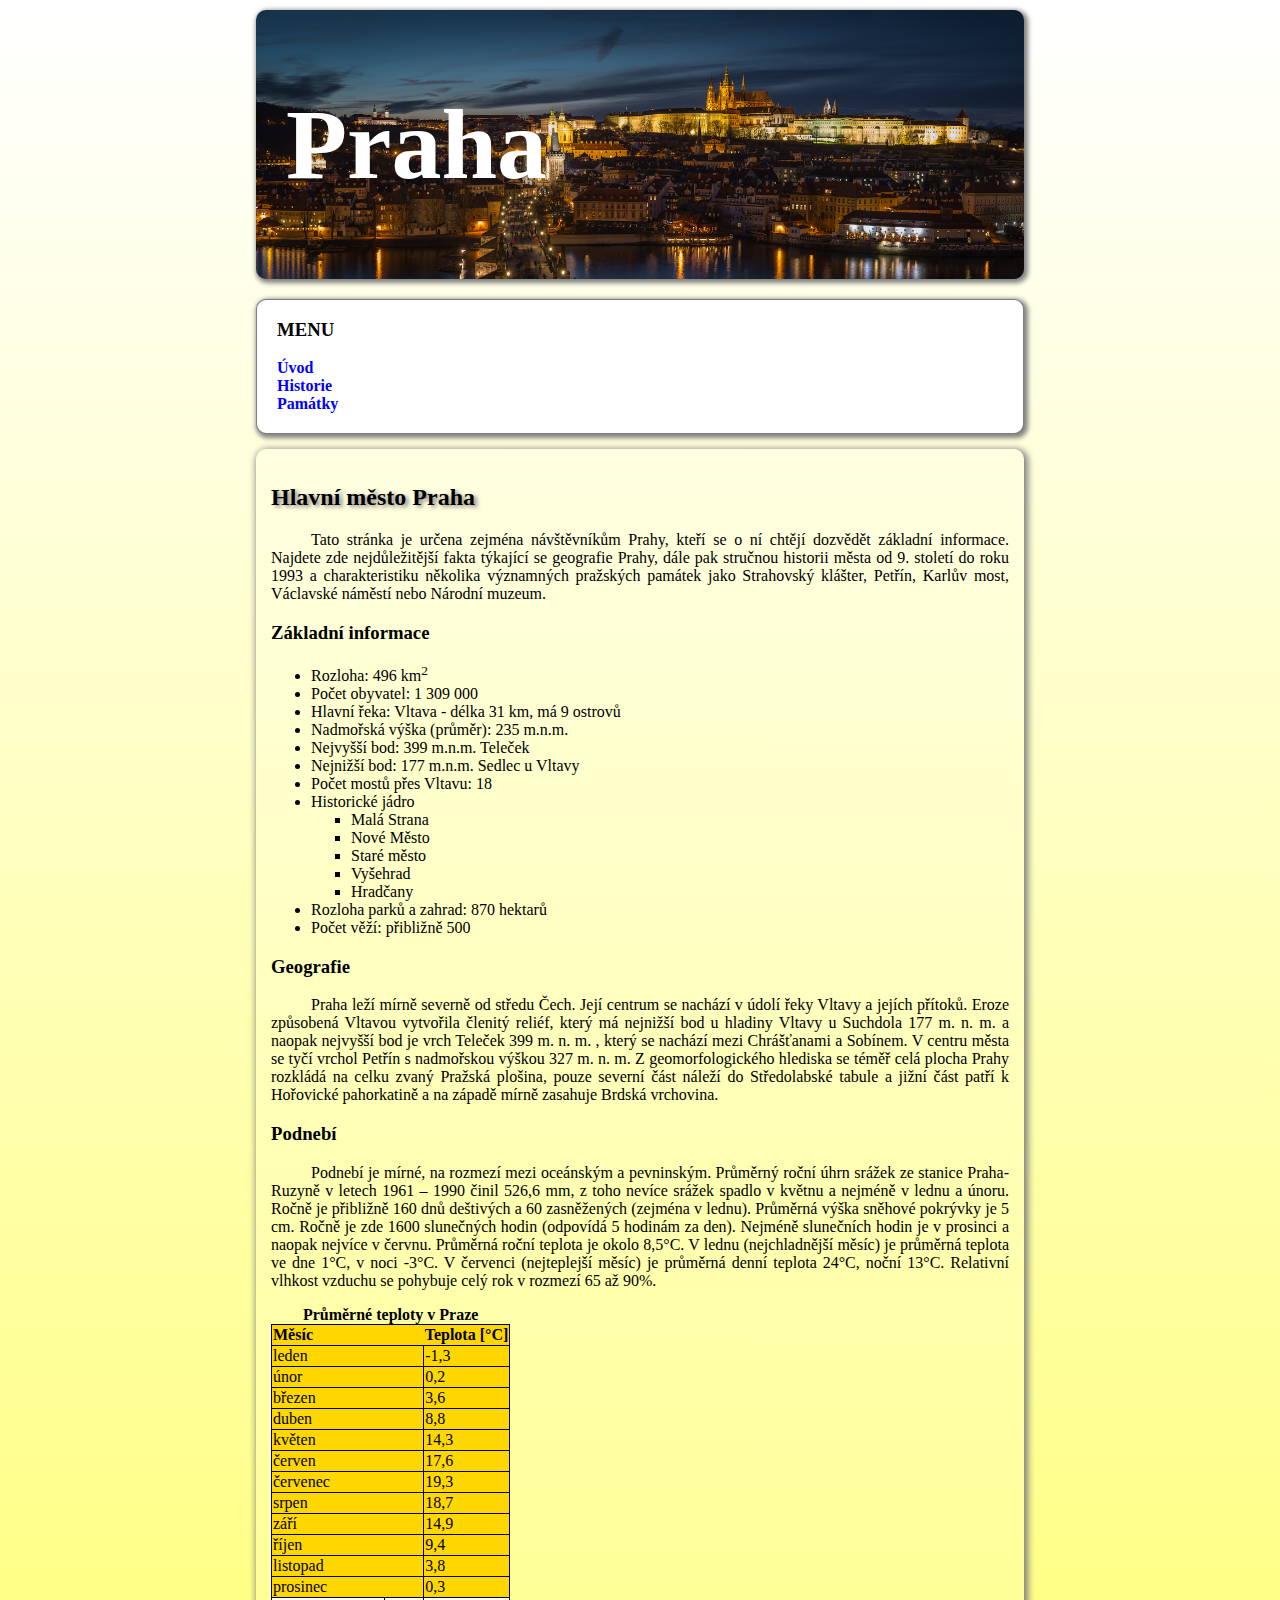
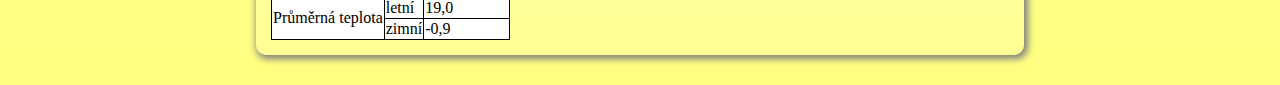
<file: index.html>
<!DOCTYPE html>
<html>
<head>
	<title>Úvod</title>
	<meta name="author" content="Michaela Marková">
	<link rel="stylesheet" type="text/css" href="styly.css">
	<link rel="icon" href="koruna.png">
</head>
<body>
	<header class="groove"><h1>Praha</h1></header>
	<nav id="menu">
		<h3>MENU</h3>
		<a href="index.html">Úvod</a><br>
		<a href="historie.html">Historie</a><br>
		<a href="pamatky.html">Památky</a><br>
	</nav>

	<article>
		<h2>Hlavní město Praha</h2>
		<p>Tato stránka je určena zejména návštěvníkům Prahy, kteří se o ní chtějí dozvědět základní informace. Najdete zde nejdůležitější fakta týkající se geografie Prahy, dále pak stručnou historii města od 9. století do roku 1993 a charakteristiku několika významných pražských památek jako Strahovský klášter, Petřín, Karlův most, Václavské náměstí nebo Národní muzeum.</p> 
		<section>
			<h3>Základní informace</h3>
			<ul>
				<li>Rozloha: 496 km<sup>2</sup></li>
				<li>Počet obyvatel: 1 309 000</li>
				<li>Hlavní řeka: Vltava - délka 31 km, má 9 ostrovů</li>
				<li>Nadmořská výška (průměr): 235 m.n.m.</li>
				<li>Nejvyšší bod: 399 m.n.m. Teleček</li>
				<li>Nejnižší bod: 177 m.n.m. Sedlec u Vltavy</li>
				<li>Počet mostů přes Vltavu: 18</li>
				<li>Historické jádro
					<ul>
						<li>Malá Strana</li>
						<li>Nové Město</li>
						<li>Staré město</li>
						<li>Vyšehrad</li>
						<li>Hradčany</li>
					</ul>
				</li>
				<li>Rozloha parků a zahrad: 870 hektarů</li>
				<li>Počet věží: přibližně 500</li>
			</ul>
		</section>
		<section>
			<h3>Geografie</h3>
			<p>Praha leží mírně severně od středu Čech. Její centrum se nachází v údolí řeky Vltavy a jejích přítoků. Eroze způsobená Vltavou vytvořila členitý reliéf, který má nejnižší bod u hladiny Vltavy u Suchdola 177 m. n. m. a naopak nejvyšší bod je vrch Teleček 399 m. n. m. , který se nachází mezi Chrášťanami a Sobínem. V centru města se tyčí vrchol Petřín s nadmořskou výškou 327 m. n. m. Z geomorfologického hlediska se téměř celá plocha Prahy rozkládá na celku zvaný Pražská plošina, pouze severní část náleží do Středolabské tabule a jižní část patří k Hořovické pahorkatině a na západě mírně zasahuje Brdská vrchovina.</p>
		</section>
		<section>	
			<h3>Podnebí</h3>
			<p>Podnebí je mírné, na rozmezí mezi oceánským a pevninským. Průměrný roční úhrn srážek ze stanice Praha-Ruzyně v letech 1961 – 1990 činil 526,6 mm, z toho nevíce srážek spadlo v květnu a nejméně v lednu a únoru.  Ročně je přibližně 160 dnů deštivých a 60 zasněžených (zejména v lednu). Průměrná výška sněhové pokrývky je 5 cm. Ročně je zde 1600 slunečných hodin (odpovídá 5 hodinám za den). Nejméně slunečních hodin je v prosinci a naopak nejvíce v červnu. Průměrná roční teplota je okolo 8,5°C. V lednu (nejchladnější měsíc) je průměrná teplota ve dne 1°C, v noci -3°C. V červenci (nejteplejší měsíc) je průměrná denní teplota 24°C, noční 13°C. Relativní vlhkost vzduchu se pohybuje celý rok v rozmezí 65 až 90%.</p>
			<table id="tabulka">
				<caption>Průměrné teploty v Praze</caption>
				<thead>
					<tr>
						<th colspan="2">Měsíc</th><th>Teplota [°C]</th>
					</tr>
				</thead>
				<tbody>
					<tr>
						<td colspan="2">leden</td><td>-1,3</td>
					</tr>
					<tr>
						<td colspan="2">únor</td><td>0,2</td>
					</tr>
					<tr>
						<td colspan="2">březen</td><td>3,6</td>
					</tr>
					<tr>
						<td colspan="2">duben</td><td>8,8</td>
					</tr>
					<tr>
						<td colspan="2">květen</td><td>14,3</td>
					</tr>
					<tr>
						<td colspan="2">červen</td><td>17,6</td>
					</tr>
					<tr>
						<td colspan="2">červenec</td><td>19,3</td>
					</tr>
					<tr>
						<td colspan="2">srpen</td><td>18,7</td>
					</tr>
					<tr>
						<td colspan="2">září</td><td>14,9</td>
					</tr>
					<tr>
						<td colspan="2">říjen</td><td>9,4</td>
					</tr>
					<tr>
						<td colspan="2">listopad</td><td>3,8</td>
					</tr>
					<tr>
						<td colspan="2">prosinec</td><td>0,3</td>
					</tr>
					<tr class="policka">
						<td rowspan="2">Průměrná teplota</td><td>letní</td><td>19,0</td>
					</tr>
					<tr class="policka">
						<td>zimní</td><td>-0,9</td>
					</tr>
				</tbody>
			</table>
		</section>
	</article>
</body>
</html>
</file>
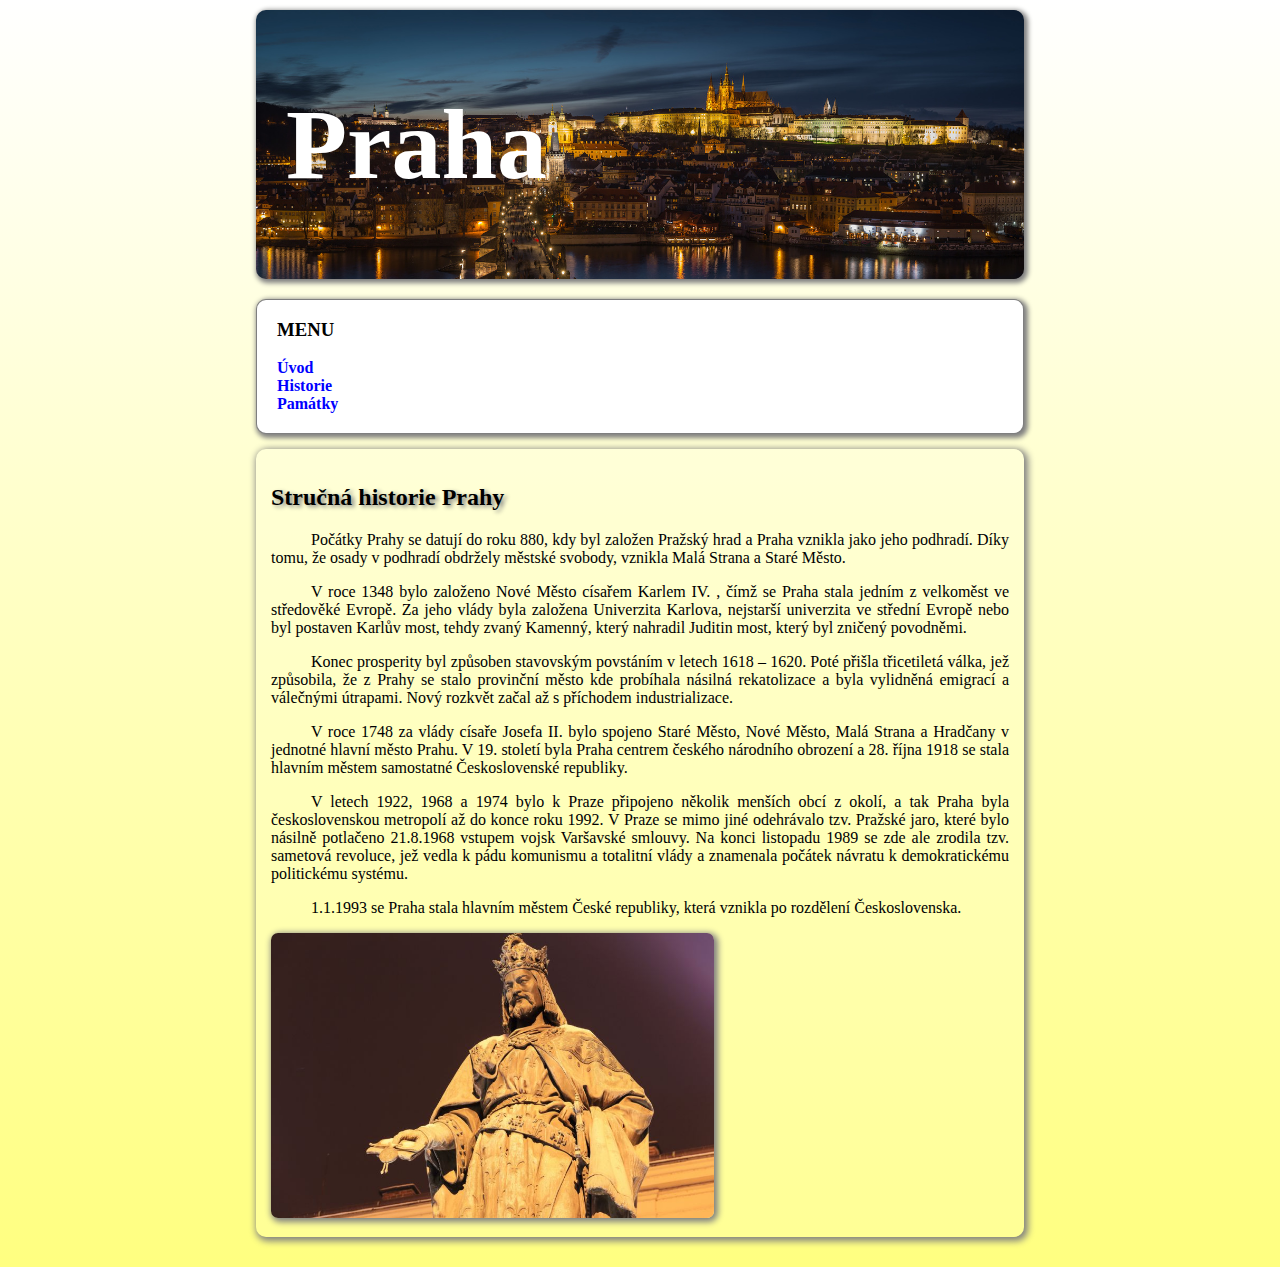
<file: historie.html>
<!DOCTYPE html>
<html>
<head>
	<title>Historie</title>
	<link rel="stylesheet" type="text/css" href="styly.css">
	<link rel="icon" href="koruna.png">
</head>
<body>
	<header><h1>Praha</h1></header>	
	<nav id="menu">
		<h3>MENU</h3>
		<a href="index.html">Úvod</a><br>
		<a href="historie.html">Historie</a><br>
		<a href="pamatky.html">Památky</a><br>
	</nav>
	<article>
		<h2>Stručná historie Prahy</h2>
		<p>Počátky Prahy se datují do roku 880, kdy byl založen Pražský hrad a Praha vznikla jako jeho podhradí. Díky tomu, že osady v podhradí obdržely městské svobody, vznikla Malá Strana a Staré Město. </p>
		<p>V roce 1348 bylo založeno Nové Město císařem Karlem IV. , čímž se Praha stala jedním z velkoměst ve středověké Evropě. Za jeho vlády byla založena Univerzita Karlova, nejstarší univerzita ve střední Evropě nebo byl postaven Karlův most, tehdy zvaný Kamenný, který nahradil Juditin most, který byl zničený povodněmi. </p>
		<p>Konec prosperity byl způsoben stavovským povstáním v letech 1618 – 1620. Poté přišla třicetiletá válka, jež způsobila, že z Prahy se stalo provinční město kde probíhala násilná rekatolizace a byla vylidněná emigrací a válečnými útrapami. Nový rozkvět začal až s příchodem industrializace. </p>
		<p>V roce 1748 za vlády císaře Josefa II. bylo spojeno Staré Město, Nové Město, Malá Strana a Hradčany v jednotné hlavní město Prahu. V 19. století byla Praha centrem českého národního obrození a 28. října 1918 se stala hlavním městem samostatné Československé republiky. </p>
		<p>V letech 1922, 1968 a 1974 bylo k Praze připojeno několik menších obcí z okolí, a tak Praha byla československou metropolí až do konce roku 1992. V Praze se mimo jiné odehrávalo tzv. Pražské jaro, které bylo násilně potlačeno 21.8.1968 vstupem vojsk Varšavské smlouvy. Na konci listopadu 1989 se zde ale zrodila tzv. sametová revoluce, jež vedla k pádu komunismu a totalitní vlády a znamenala počátek návratu k demokratickému politickému systému.</p> 
		<p>1.1.1993 se Praha stala hlavním městem České republiky, která vznikla po rozdělení Československa. </p>
		<img src="karel.jpg" title="Socha Karla IV." alt="Socha Karla IV. " width="60%">
	</article>
</body>
</html>
</file>
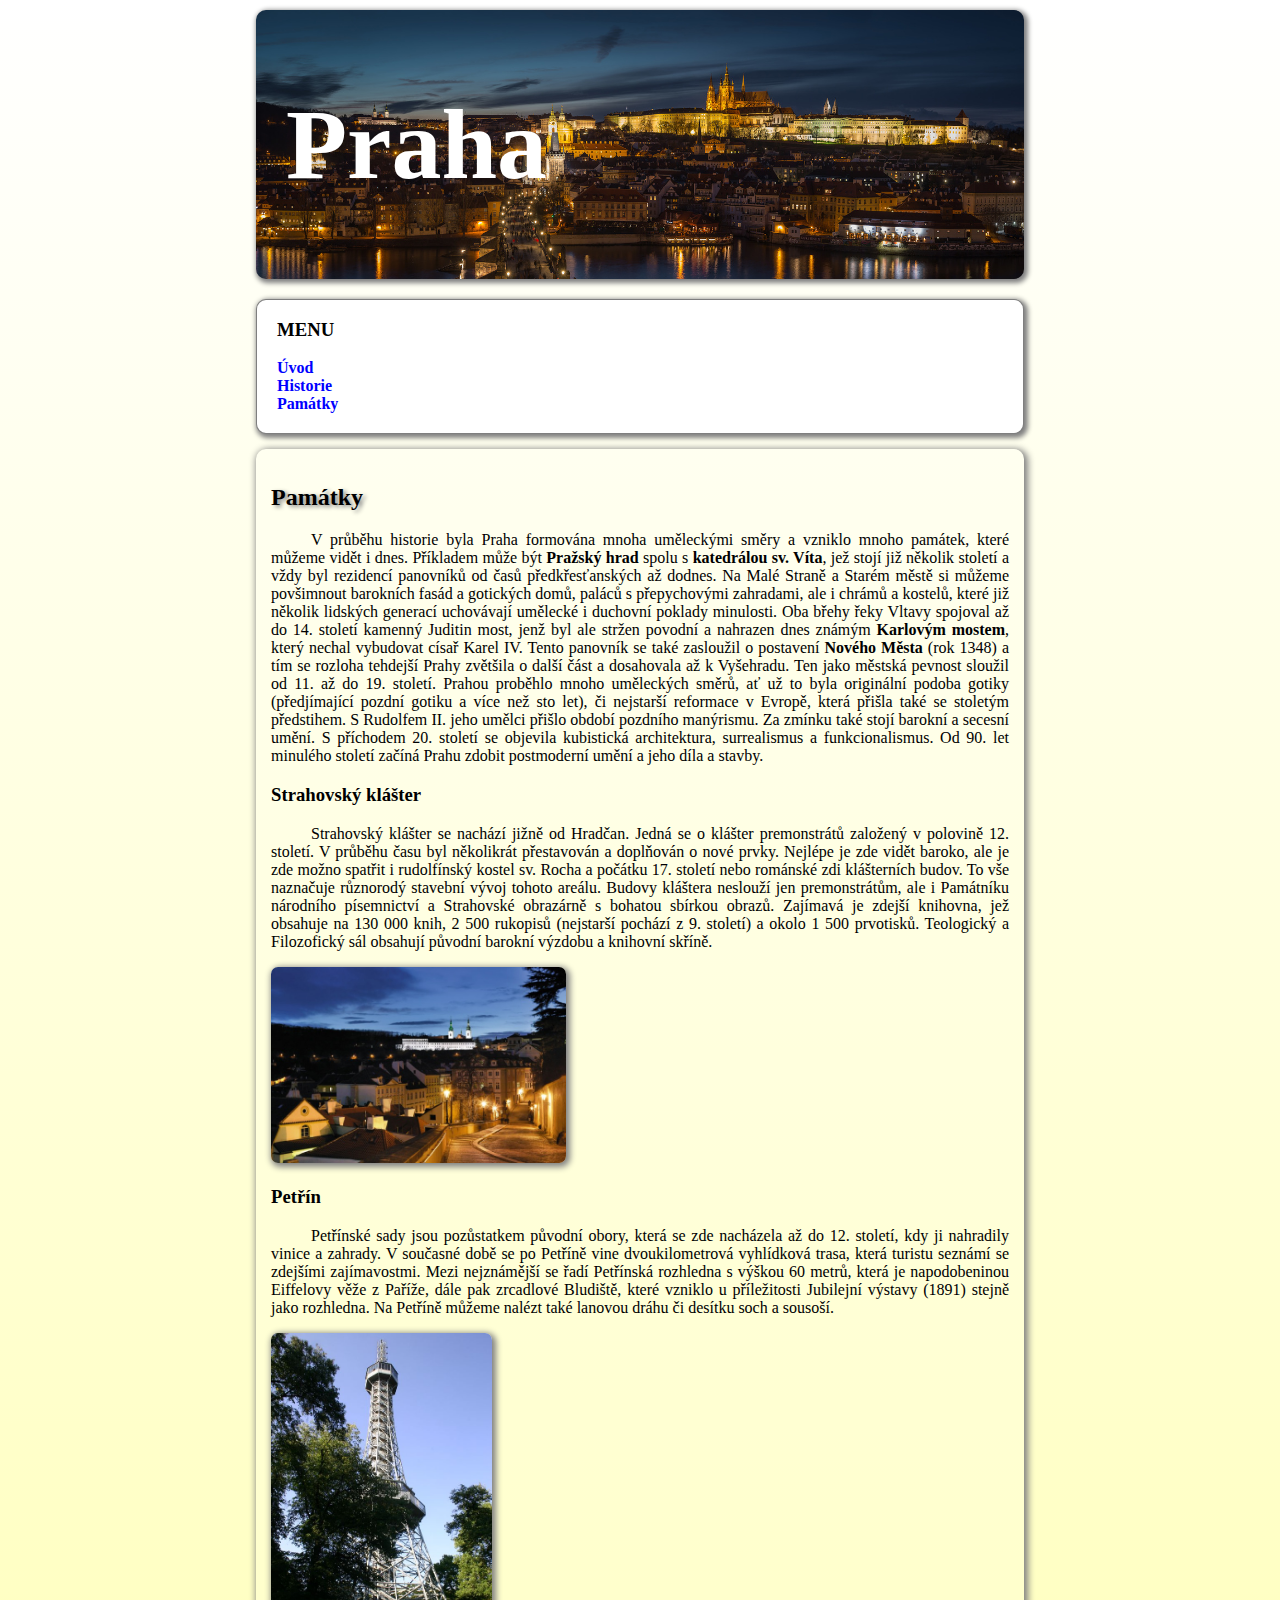
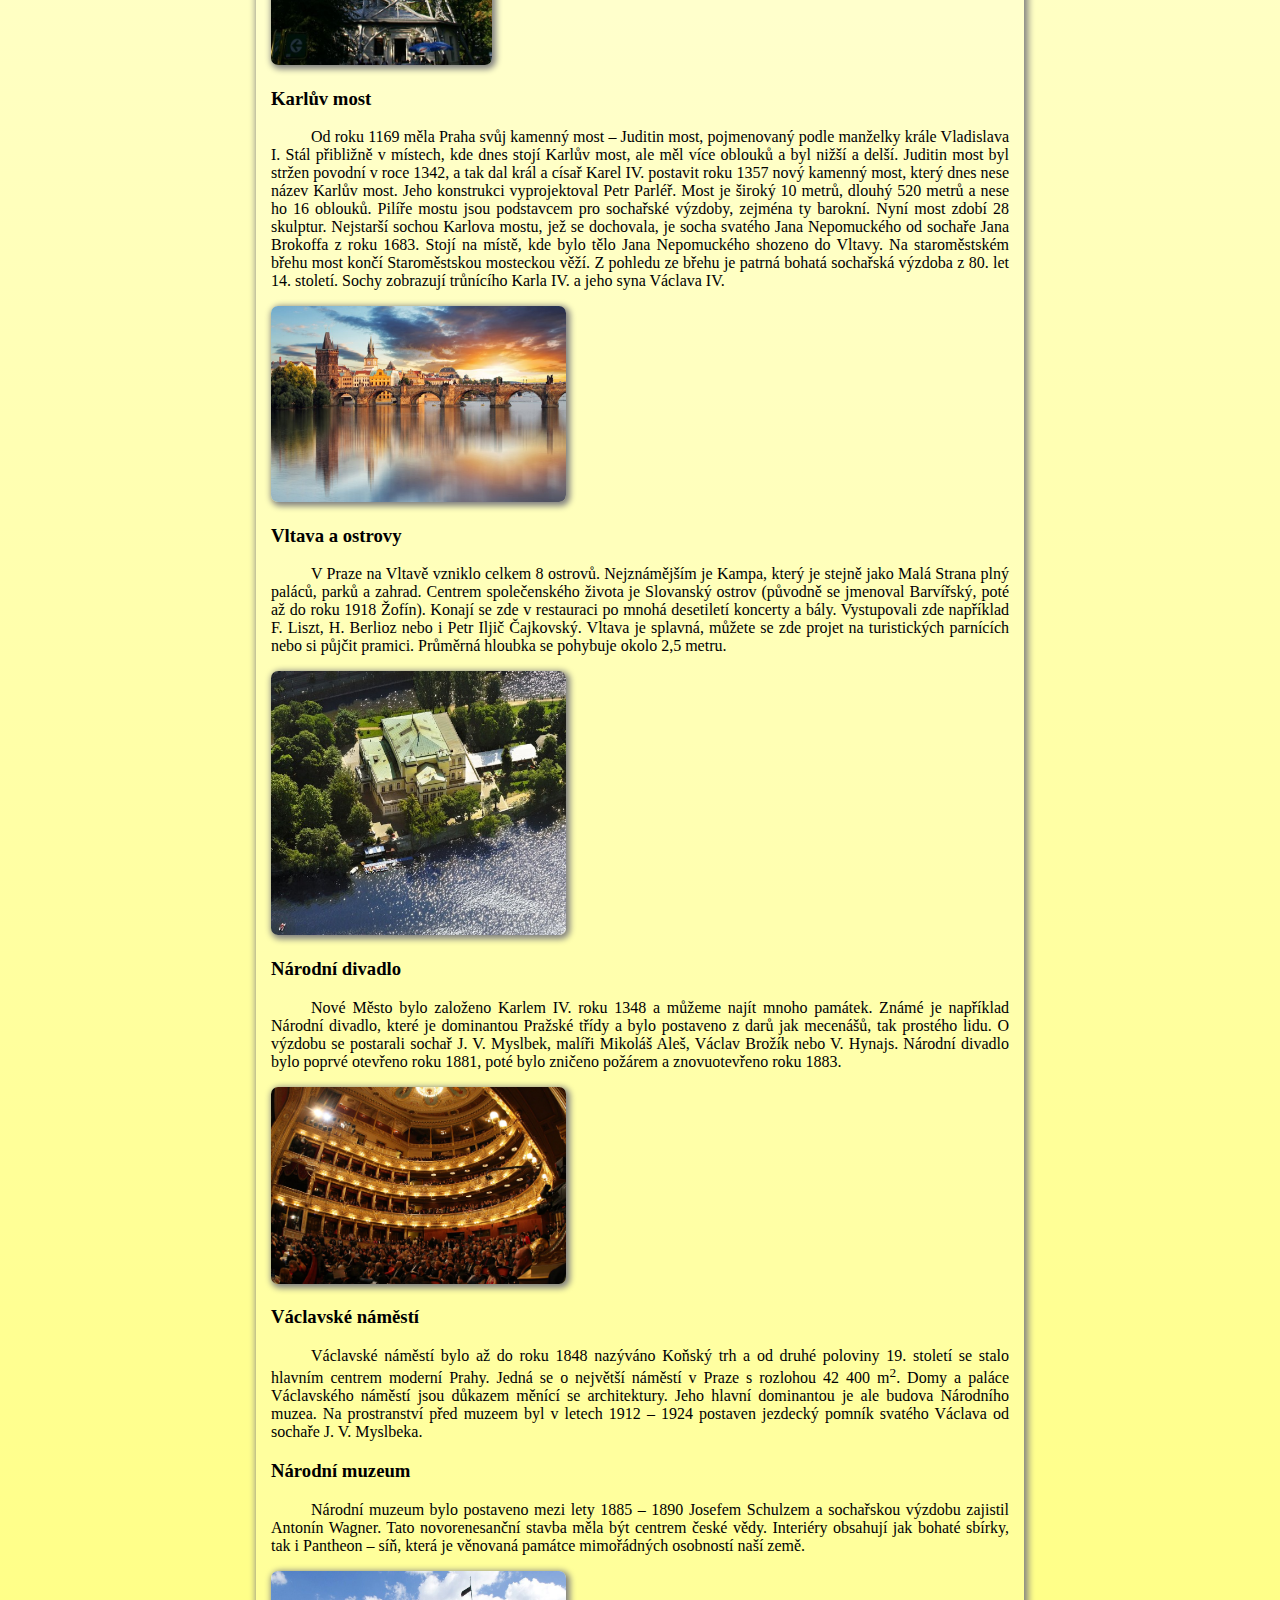
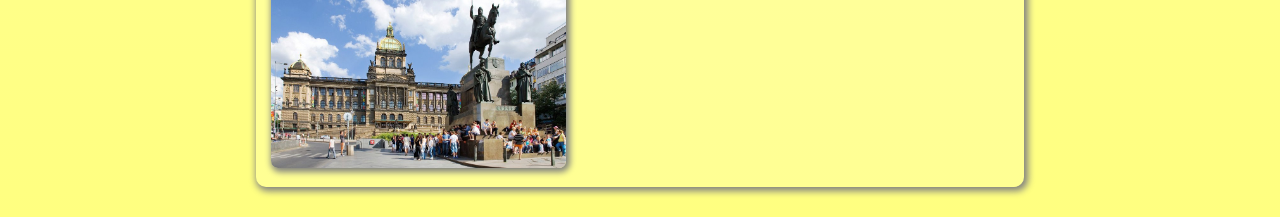
<file: pamatky.html>
<!DOCTYPE html>
<html>
<head>
	<title>Památky</title>
	<link rel="stylesheet" type="text/css" href="styly.css">
	<link rel="icon" href="koruna.png">
</head>
<body>
	<header id="nahoru"><h1>Praha</h1></header>
	<nav id="menu">
		<h3>MENU</h3>
		<a href="index.html">Úvod</a><br>
		<a href="historie.html">Historie</a><br>
		<a href="pamatky.html">Památky</a><br>
	</nav>
	<article>
		<h2>Památky</h2>
		<p>V průběhu historie byla Praha formována mnoha uměleckými směry a vzniklo mnoho památek, které můžeme vidět i dnes. Příkladem může být <strong>Pražský hrad</strong> spolu s <strong>katedrálou sv. Víta</strong>, jež stojí již několik století a vždy byl rezidencí panovníků od časů předkřesťanských až dodnes. Na Malé Straně a Starém městě si můžeme povšimnout barokních fasád a gotických domů, paláců s přepychovými zahradami, ale i chrámů a kostelů, které již několik lidských generací uchovávají umělecké i duchovní poklady minulosti. Oba břehy řeky Vltavy spojoval až do 14. století kamenný Juditin most, jenž byl ale stržen povodní a nahrazen dnes známým <strong>Karlovým mostem</strong>, který nechal vybudovat císař Karel IV. Tento panovník se také zasloužil o postavení <strong>Nového Města</strong> (rok 1348) a tím se rozloha tehdejší Prahy zvětšila o další část a dosahovala až k Vyšehradu. Ten jako městská pevnost sloužil od 11. až do 19. století. Prahou proběhlo mnoho uměleckých směrů, ať už to byla originální podoba gotiky (předjímající pozdní gotiku a více než sto let), či nejstarší reformace v Evropě, která přišla také se stoletým předstihem. S Rudolfem II.  jeho umělci přišlo období pozdního manýrismu. Za zmínku také stojí barokní a secesní umění. S příchodem 20. století se objevila kubistická architektura, surrealismus a funkcionalismus. Od 90. let minulého století začíná Prahu zdobit postmoderní umění a jeho díla a stavby. 
		</p>
		<section>
			<h3>Strahovský klášter</h3>
			<p>Strahovský klášter se nachází jižně od Hradčan. Jedná se o klášter premonstrátů založený v polovině 12. století. V průběhu času byl několikrát přestavován a doplňován o nové prvky. Nejlépe je zde vidět baroko, ale je zde možno spatřit i rudolfínský kostel sv. Rocha a počátku 17. století nebo románské zdi klášterních budov. To vše naznačuje různorodý stavební vývoj tohoto areálu. Budovy kláštera neslouží jen premonstrátům, ale i Památníku národního písemnictví a Strahovské obrazárně s bohatou sbírkou obrazů. Zajímavá je zdejší knihovna, jež obsahuje na 130 000 knih, 2 500 rukopisů (nejstarší pochází z 9. století) a okolo 1 500 prvotisků. Teologický a Filozofický sál obsahují původní barokní výzdobu a knihovní skříně. </p>
			<img src="strahovskyklaster.jpg" title="Pohled ke Strahovskému klášteru" alt="Pohled ke Strahovskému klášteru" width="40%">
		</section>
		<section>
			<h3>Petřín</h3>
			<p>Petřínské sady jsou pozůstatkem původní obory, která se zde nacházela až do 12. století, kdy ji nahradily vinice a zahrady. V současné době se po Petříně vine dvoukilometrová vyhlídková trasa, která turistu seznámí se zdejšími zajímavostmi. Mezi nejznámější se řadí Petřínská rozhledna s výškou 60 metrů, která je napodobeninou Eiffelovy věže z Paříže, dále pak zrcadlové Bludiště, které vzniklo u příležitosti Jubilejní výstavy (1891) stejně jako rozhledna. Na Petříně můžeme nalézt také lanovou dráhu či desítku soch a sousoší. </p>
			<img src="petrin.jpg" title="Petřínská rozhledna" alt="Petřínská rozhledna" width="30%">
		</section>
		<section>
			<h3>Karlův most</h3>
			<p>Od roku 1169 měla Praha svůj kamenný most – Juditin most, pojmenovaný podle manželky krále Vladislava I. Stál přibližně v místech, kde dnes stojí Karlův most, ale měl více oblouků a byl nižší a delší. Juditin most byl stržen povodní v roce 1342, a tak dal král a císař Karel IV. postavit roku 1357 nový kamenný most, který dnes nese název Karlův most. Jeho konstrukci vyprojektoval Petr Parléř. Most je široký 10 metrů, dlouhý 520 metrů a nese ho 16 oblouků. Pilíře mostu jsou podstavcem pro sochařské výzdoby, zejména ty barokní. Nyní most zdobí 28 skulptur. Nejstarší sochou Karlova mostu, jež se dochovala, je socha svatého Jana Nepomuckého od sochaře Jana Brokoffa z roku 1683. Stojí na místě, kde bylo tělo Jana Nepomuckého shozeno do Vltavy. Na staroměstském břehu most končí Staroměstskou mosteckou věží. Z pohledu ze břehu je patrná bohatá sochařská výzdoba z 80. let 14. století. Sochy zobrazují trůnícího Karla IV. a jeho syna Václava IV. </p>
			<img src="karluvmost.jpg" title="Karlův most, historická část Prahy" alt="Karlův most, historická část Prahy" width="40%">
		</section>
		<section>
			<h3>Vltava a ostrovy</h3>
			<p>V Praze na Vltavě vzniklo celkem 8 ostrovů. Nejznámějším je Kampa, který je stejně jako Malá Strana plný paláců, parků a zahrad. Centrem společenského života je Slovanský ostrov (původně se jmenoval Barvířský, poté až do roku 1918 Žofín). Konají se zde v restauraci po mnohá desetiletí koncerty a bály. Vystupovali zde například F. Liszt, H. Berlioz nebo i Petr Iljič Čajkovský. Vltava je splavná, můžete se zde projet na turistických parnících nebo si půjčit pramici. Průměrná hloubka se pohybuje okolo 2,5 metru.</p>
			<img src="zofin.jpg" title="Slovanský ostrov" alt="Slovanský ostrov" width="40%">
		</section>
		<section>
			<h3>Národní divadlo</h3>
			<p>Nové Město bylo založeno Karlem IV. roku 1348 a můžeme najít mnoho památek. Známé je například Národní divadlo, které je dominantou Pražské třídy a bylo postaveno z darů jak mecenášů, tak prostého lidu. O výzdobu se postarali sochař J. V. Myslbek, malíři Mikoláš Aleš, Václav Brožík nebo V. Hynajs. Národní divadlo bylo poprvé otevřeno roku 1881, poté bylo zničeno požárem a znovuotevřeno roku 1883. </p>
			<img src="narodnidivadlo.jpg" title="interiér národního divadla" alt="interiér národního divadla" width="40%">
		</section>
		<section>
			<h3>Václavské náměstí</h3>
			<p>Václavské náměstí bylo až do roku 1848 nazýváno Koňský trh a od druhé poloviny 19. století se stalo hlavním centrem moderní Prahy. Jedná se o největší náměstí v Praze s rozlohou 42 400 m<sup>2</sup>. Domy a paláce Václavského náměstí jsou důkazem měnící se architektury. Jeho hlavní dominantou je ale budova Národního muzea. Na prostranství před muzeem byl v letech 1912 – 1924 postaven jezdecký pomník svatého Václava od sochaře J. V. Myslbeka.</p>
		</section>
		<section>
			<h3>Národní muzeum</h3>
			<p>Národní muzeum bylo postaveno mezi lety 1885 – 1890 Josefem Schulzem a sochařskou výzdobu zajistil Antonín Wagner. Tato novorenesanční stavba měla být centrem české vědy. Interiéry obsahují jak bohaté sbírky, tak i Pantheon – síň, která je věnovaná památce mimořádných osobností naší země. </p>
			<img src="vaclavskenamesti.jpg" title="Jezdecká socha sv. Václava na Václavském náměstí v pozadí s Národním muzeem" alt="Jezdecká socha sv. Václava na Václavském náměstí v pozadí s Národním muzeem" width="40%">
		</section>
	</article>
</body>
</html>
</file>
<file: styly.css>
body{
	font-family: Verdana, "sans-serif";
	text-align: justify;
	background-color: yellow;
	font-size: medium;
	margin-left: 20%;
	margin-right: 20%;
	background-image: linear-gradient(white,  #ffff80);
}

a{
	color:  #0000ff;
	font-weight: bold
}

a:link{
	text-decoration: none;
}
a:hover{
	color: red;
}

p{
	text-indent: 40px;
}

header{
	margin-bottom: 20px;
	margin-top:10px;
	background-color: black;
	padding: 10px;
	font-size: 50px;
	background-image: url("panorama.jpg");
	background-size: cover;
	color: white;
	padding-left: 30px;
	border-radius: 10px;
	box-shadow: 2px 2px 5px 2px grey
}

h2{
	text-shadow: 3px 2px 4px grey
}

#menu{
	background-color: white;
	margin-top: 10px;
	margin-bottom: 10px;
	padding: 0px 10px 20px 20px;
	border: 1px solid rgba(0, 0, 0, 0.5);
	border-radius: 10px;
	box-shadow: 2px 2px 5px 2px grey
}

caption{
	caption-side: top;
	font-weight: bold;
}

img {
	border-radius: 7px;
	box-shadow: 2px 2px 6px 2px grey
}

article{
	padding: 15px;
	margin-bottom: 30px;
	margin-top: 15px;
	box-shadow: 2px 2px 7px 2px grey;
	border-radius: 10px;
	background-color: rgba(255,255,255,0.15);
}

table{
	border: 1px solid rgba(0, 0, 0, 0.5);
	background-color: gold;
	border-color: black;
	border-collapse: collapse;
}

.policka{
	background-color: white
}

tr, td{
	border: 1px solid rgba(0, 0, 0, 0.5);
	border-color: black;
	border-collapse: collapse;
}

section > ul > li > ul{
	list-style-type: square
}
</file>
